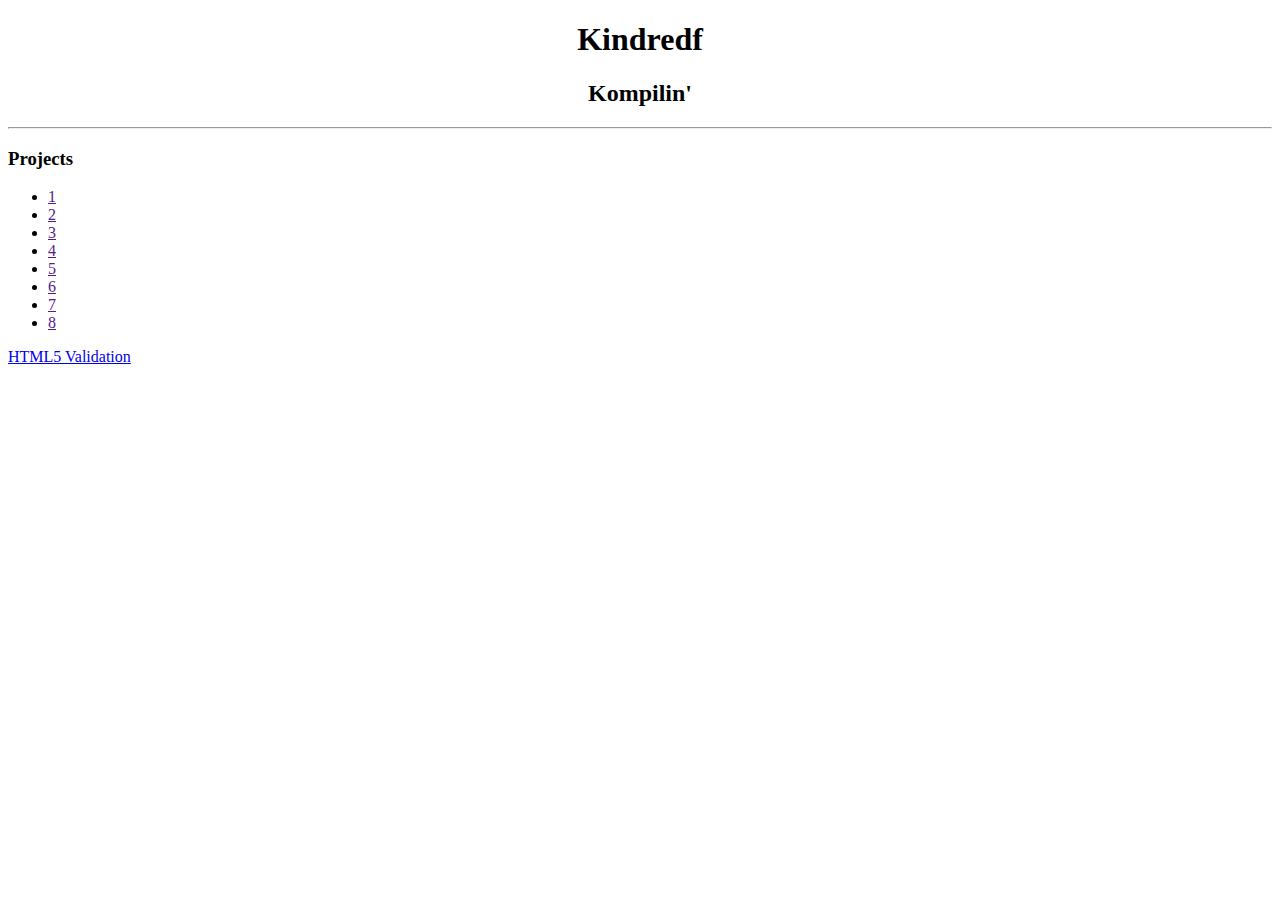
<file: Index.htm>
<!DOCTYPE html>
<html lang="en">
	<head>
		<meta charset="utf-8">
		<title>KindredKompilerse</title>
		<style>
		/* ID that centers the validation text */
		#validation {
			text-align: center;
		}
		/* centers the header content */
		header {
			text-align: center;
		}
		</style>
	</head>
	<body>
		<header>
			<h1>Kindredf</h1>
			<h2>Kompilin'</h2>
		</header>
		<main>
			<hr>
			<h3>Projects</h3>
			<ul>
				<li><a href="">1</a></li> 
				<li><a href="">2</a></li>
				<li><a href="">3</a></li>
				<li><a href="">4</a></li>
				<li><a href="">5</a></li>
				<li><a href="">6</a></li>
				<li><a href="">7</a></li>
				<li><a href="">8</a></li>
			</ul>
		</main>
		<footer>
			<p>
			<a href="http://validator.w3.org/check?uri=referer" title="HTML5 Validation">HTML5 Validation</a>
			</p>
		</footer>
	</body>
</html>
</file>
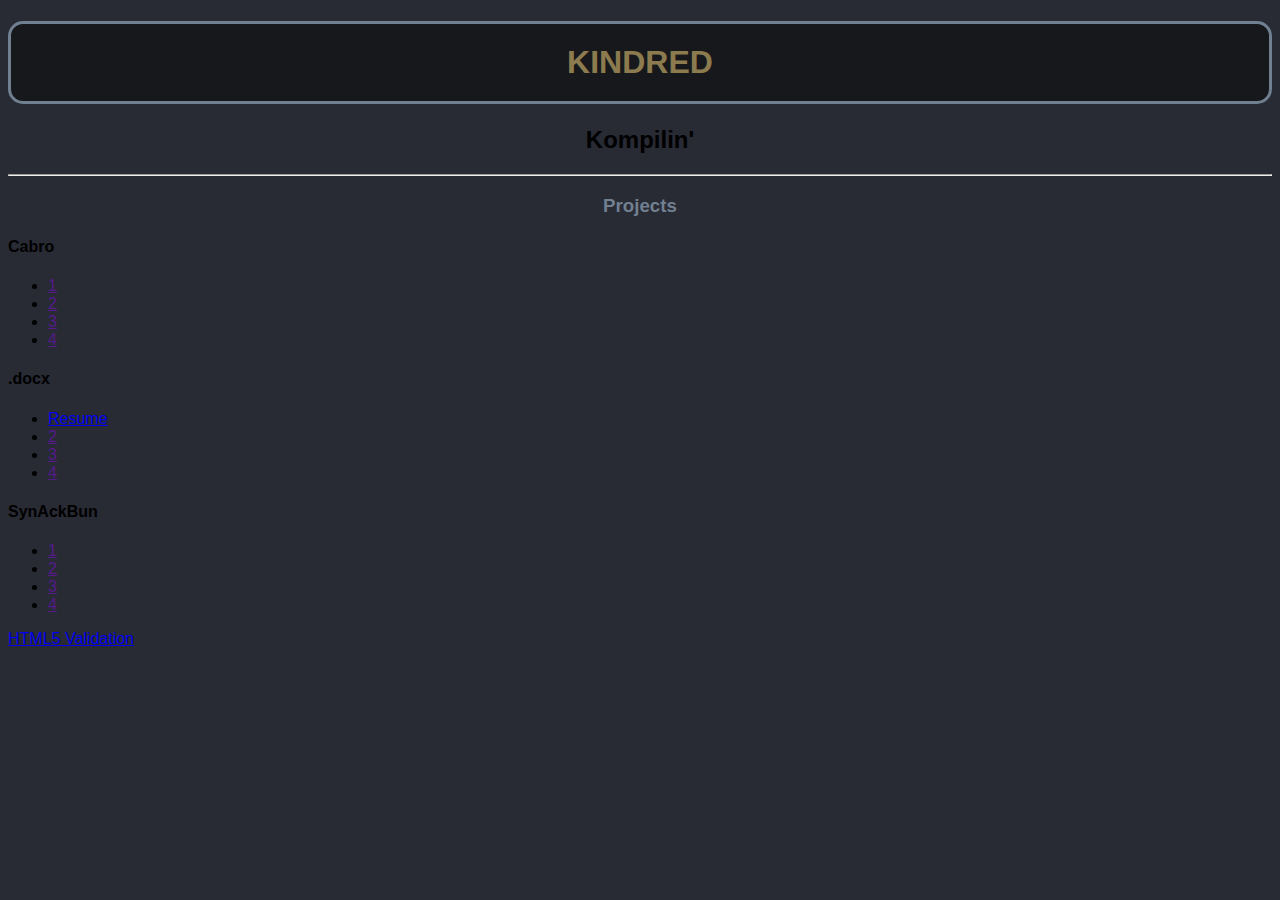
<file: index.html>
<!DOCTYPE html>
<html lang="en">
	<head>
		<meta charset="utf-8">
		<title>KindredKompilers</title>
		<style>
		/* ID that centers the validation text */
		#validation {
			text-align: center;
		}
		/* centers the header content */
		header {
			text-align: center;
		}
		</style>
		
    <link href="style.css" type="text/css" rel="stylesheet">
	</head>
	<body>
		<header>
			<h1>Kindred</h1>
			<h2>Kompilin'</h2>
		</header>
		<main>
			<hr>
			<h3>Projects</h3>
				<h4>Cabro</h4>
				<ul>
					<li><a href="">1</a></li> 
					<li><a href="">2</a></li>
					<li><a href="">3</a></li>
					<li><a href="">4</a></li>
				</ul>
				<h4>.docx</h4>
				<ul>
					<li><a href="/kindredKompilers/dotdocx/dotdocx-resume.html">Resume</a></li>
					<li><a href="">2</a></li>
					<li><a href="">3</a></li>
					<li><a href="">4</a></li>
				</ul>
				<h4>SynAckBun</h4>
				<ul>
					<li><a href="">1</a></li>
					<li><a href="">2</a></li>
					<li><a href="">3</a></li>
					<li><a href="">4</a></li>
				</ul>
		</main>
		<footer>
			<p>
			<a href="http://validator.w3.org/check?uri=referer" title="HTML5 Validation">HTML5 Validation</a>
			</p>
		</footer>
	</body>
</html>
</file>
<file: style.css>
.hl {
    font-weight: bold;
    background-color: hsla(45, 100%, 75%, 0.5);
    color: white;
}

h1, h2, h3 {
    text-align: center;
}

h1 {
    background-color: hsl(230, 8%, 10%);
    border: 3px solid slategray;
    padding: 20px;
    color: hsla(45, 100%, 75%, 0.5);
    text-align: center;
    text-transform: uppercase;
    border-radius: 15px;
}

h3 {
    background-color: transparent;
    color: slategray;
}

* {
    font-family: Helvetica, sans-serif;
    background-color: hsl(230, 13%, 18%);
}

table {
    margin: auto;
    background-color: hsla(45, 100%, 75%, 0.5);
    border: 2px solid hsl(230, 13%, 18%);
}

thead, .colhead {
    font-weight: bold;
    text-align: center;
}

.rowhead {
    color: silver;
    background-color: hsl(349, 30%, 20%);
}

td {
    background-color: hsl(349, 25%, 28%);
    color: lightgray;
    word-wrap: break-word;
    max-width: 450px;
    padding: 10px;
}

.section {
    background-color: hsl(230, 8%, 10%);
    padding: 25px;
    border-radius: 25px;
}
</file>
